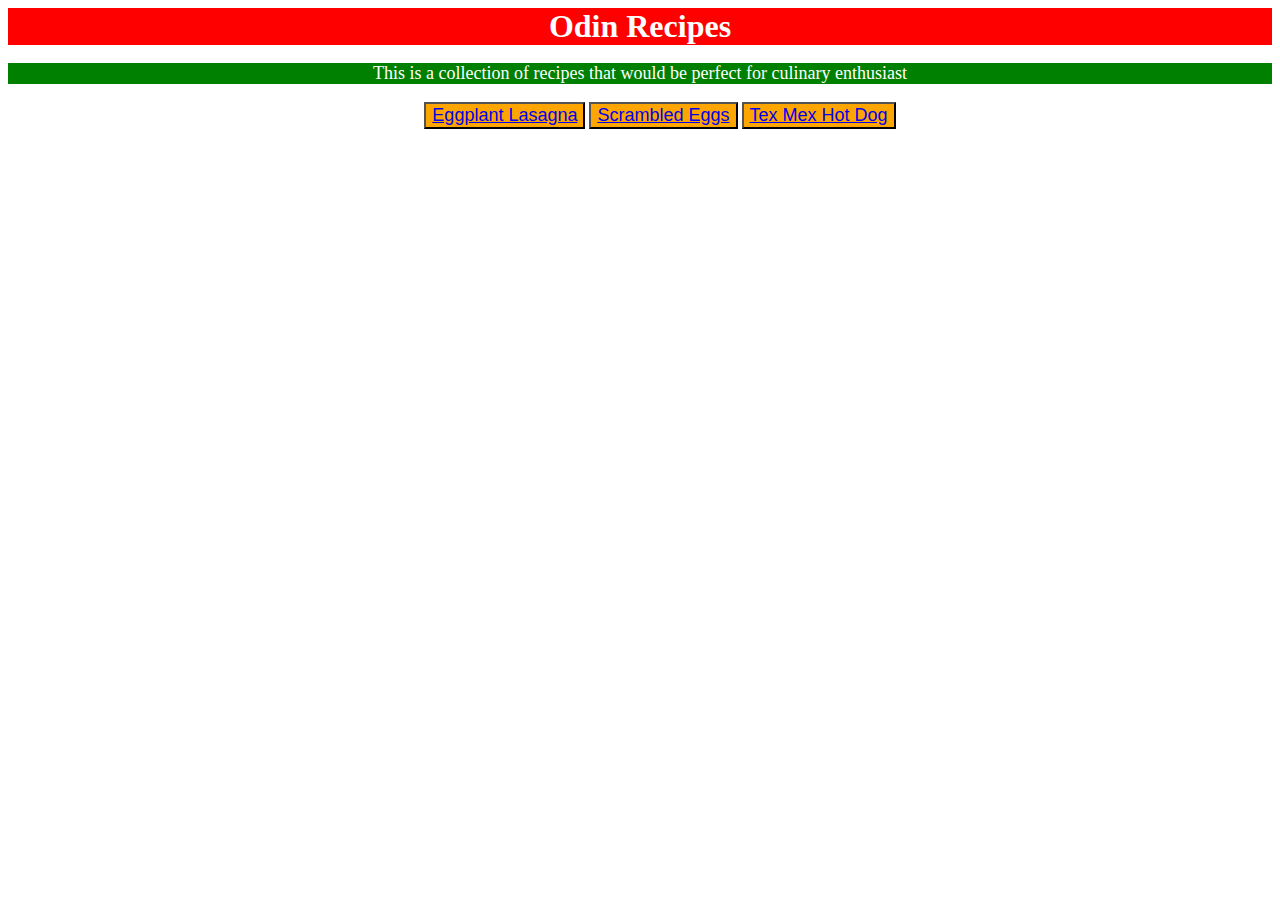
<file: index.html>
<!DOCTYPE html>
<html lang="en">
<head>
    <meta charset="UTF-8">
    <meta http-equiv="X-UA-Compatible" content="IE=edge">
    <meta name="viewport" content="width=device-width, initial-scale=1.0">
    <title>Odin Recipes</title>
    <link rel="stylesheet" href="styles.css">
    <style>
        p {
            color: white;
            background-color: green;
            font-size: 18px; 

        }
    </style>
</head>



<body> 
<div>  
    <h1">Odin Recipes</h1>
</div>
    <p >This is a collection of recipes that would be perfect for culinary enthusiast</p>
    <ul>
        <button style="color: black; background-color: orange; font-size: 18px;"><a href="recipe/lasagna.html">Eggplant Lasagna</a></button>
        <button style="color: black; background-color: orange; font-size: 18px;"><a href="recipe/scramble_eggs.html">Scrambled Eggs</a></button>
        <button style="color: black; background-color: orange; font-size: 18px;"><a href="recipe/hot_dog.html">Tex Mex Hot Dog</a></button>

    </ul>
     

</body>

</html>
</file>
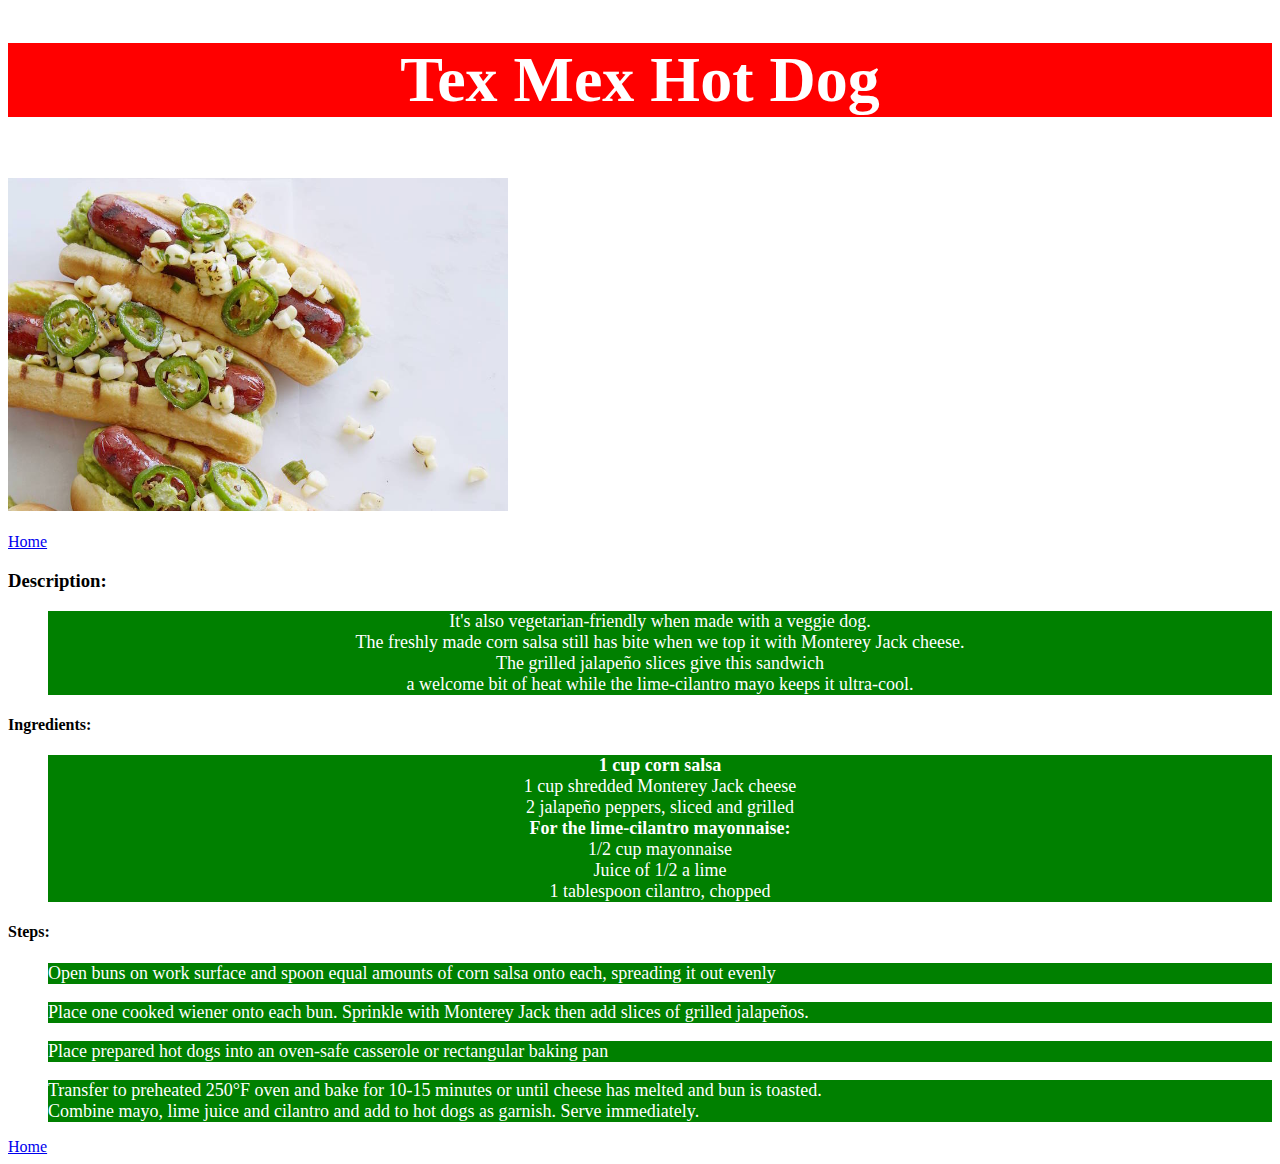
<file: recipe/hot_dog.html>
<!DOCTYPE html>
<html lang="en">
    <head>
        <meta charset="UTF-8">
        <meta http-equiv="X-UA-Compatible" content="IE=edge">
        <meta name="viewport" content="width=device-width, initial-scale=1.0">
        <title>Odin Recipes</title>
        <link rel="stylesheet" href="../styles.css">
    </head>

        <body>
            <div><h1>Tex Mex Hot Dog</h1></div>
            <br>
            <img src="../recipe/Hot-dog.jpg">
            <br>
            <br>
            <a href="../index.html">Home</a>
            <h3>Description:</h3>
                <ul>
                    <li>It's also vegetarian-friendly when made with a veggie dog. <br>
                        The freshly made corn salsa still has bite when we top it with Monterey Jack cheese. <br>
                        The grilled jalapeño slices give this sandwich <br>
                        a welcome bit of heat while the lime-cilantro mayo keeps it ultra-cool.
                    </li>
                </ul>
        
        <h4>Ingredients:</h4>
            <ul>
                <li><strong>1 cup corn salsa</strong></li>
                <li>1 cup shredded Monterey Jack cheese</li>
                <li>2 jalapeño peppers, sliced and grilled</li>
                <li><strong>For the lime-cilantro mayonnaise:</strong></li>
                <li>1/2 cup mayonnaise</li>
                <li>Juice of 1/2 a lime</li>
                <li>1 tablespoon cilantro, chopped</li>
            </ul>
        
        <h4>Steps:</h4>
            <ol>
                <li>Open buns on work surface and spoon equal amounts of corn salsa onto each, spreading it out evenly</li>
<br>
                <li>Place one cooked wiener onto each bun. Sprinkle with Monterey Jack then add slices of grilled jalapeños.</li> 
 <br>                   
                <li>Place prepared hot dogs into an oven-safe casserole or rectangular baking pan</li>
<br>
                <li> Transfer to preheated 250°F oven and bake for 10-15 minutes or until cheese has melted and bun is toasted. <br>
                    Combine mayo, lime juice and cilantro and add to hot dogs as garnish. Serve immediately.</li>
            
            </ol>
            <a href="../index.html">Home</a>
        </body>



</html>
</file>
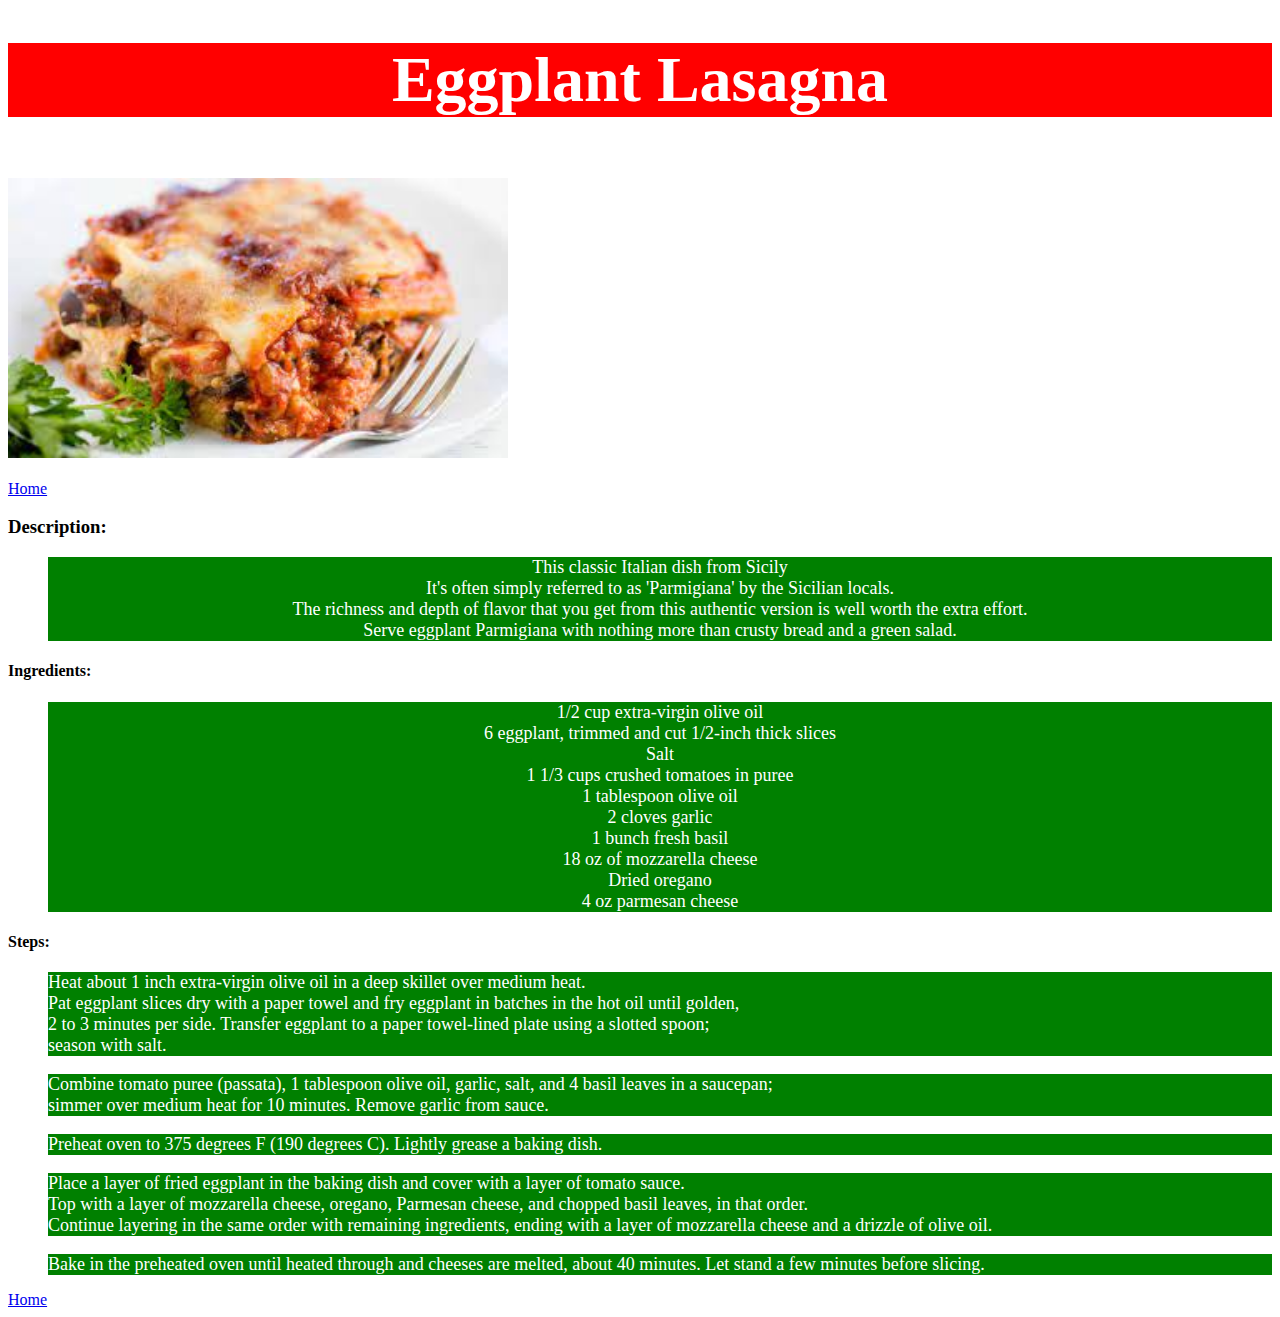
<file: recipe/lasagna.html>
<!DOCTYPE html>
<html lang="en">
    <head>
        <meta charset="UTF-8">
        <meta http-equiv="X-UA-Compatible" content="IE=edge">
        <meta name="viewport" content="width=device-width, initial-scale=1.0">
        <title>Odin Recipes</title>
        <link rel="stylesheet" href="../styles.css">
    
    </head>
    <dev>
        <body>
            
            <div><h1>Eggplant Lasagna</h1></div>
            <br>
            <img src="../recipe/final-product.jpeg">
            <br>
            <br>
            <a href="../index.html">Home</a>
            <h3>Description:</h3>
                <ul>
                    <li>This classic Italian dish from Sicily<br>
                It's often simply referred to as 'Parmigiana' by the Sicilian locals.<br>
                The richness and depth of flavor that you get from this authentic version is well worth the extra effort.<br>
                Serve eggplant Parmigiana with nothing more than crusty bread and a green salad.
                    </li>
                </ul>
        
        <h4>Ingredients:</h4>
            <ul>
                <li>1/2 cup extra-virgin olive oil</li>
                <li>6 eggplant, trimmed and cut 1/2-inch thick slices</li>
                <li>Salt</li>
                <li>1 1/3 cups crushed tomatoes in puree</li>
                <li>1 tablespoon olive oil</li>
                <li>2 cloves garlic</li>
                <li>1  bunch fresh basil</li>
                <li>18 oz of mozzarella cheese</li>
                <li>Dried oregano</li>
                <li>4 oz parmesan cheese</li>
            </ul>
        
        <h4>Steps:</h4>
            <ol>
                <li>Heat about 1 inch extra-virgin olive oil in a deep skillet over medium heat.<br>
                    Pat eggplant slices dry with a paper towel and fry eggplant in batches in the hot oil until golden,<br>
                    2 to 3 minutes per side. Transfer eggplant to a paper towel-lined plate using a slotted spoon; <br>
                    season with salt.</li>
<br>
                <li>Combine tomato puree (passata), 1 tablespoon olive oil, garlic, salt, and 4 basil leaves in a saucepan; <br>
                    simmer over medium heat for 10 minutes. Remove garlic from sauce.</li>
<br>
                <li>Preheat oven to 375 degrees F (190 degrees C). Lightly grease a baking dish.</li>
<br>
                <li>Place a layer of fried eggplant in the baking dish and cover with a layer of tomato sauce. <br>
                    Top with a layer of mozzarella cheese, oregano, Parmesan cheese, and chopped basil leaves, in that order. <br>
                    Continue layering in the same order with remaining ingredients, ending with a layer of mozzarella cheese and a drizzle of olive oil.</li>
<br>            
                <li>Bake in the preheated oven until heated through and cheeses are melted, about 40 minutes. Let stand a few minutes before slicing.</li>
            
            </ol>
        
            <a href="../index.html">Home</a>
        </body>
    </dev>



</html>
</file>
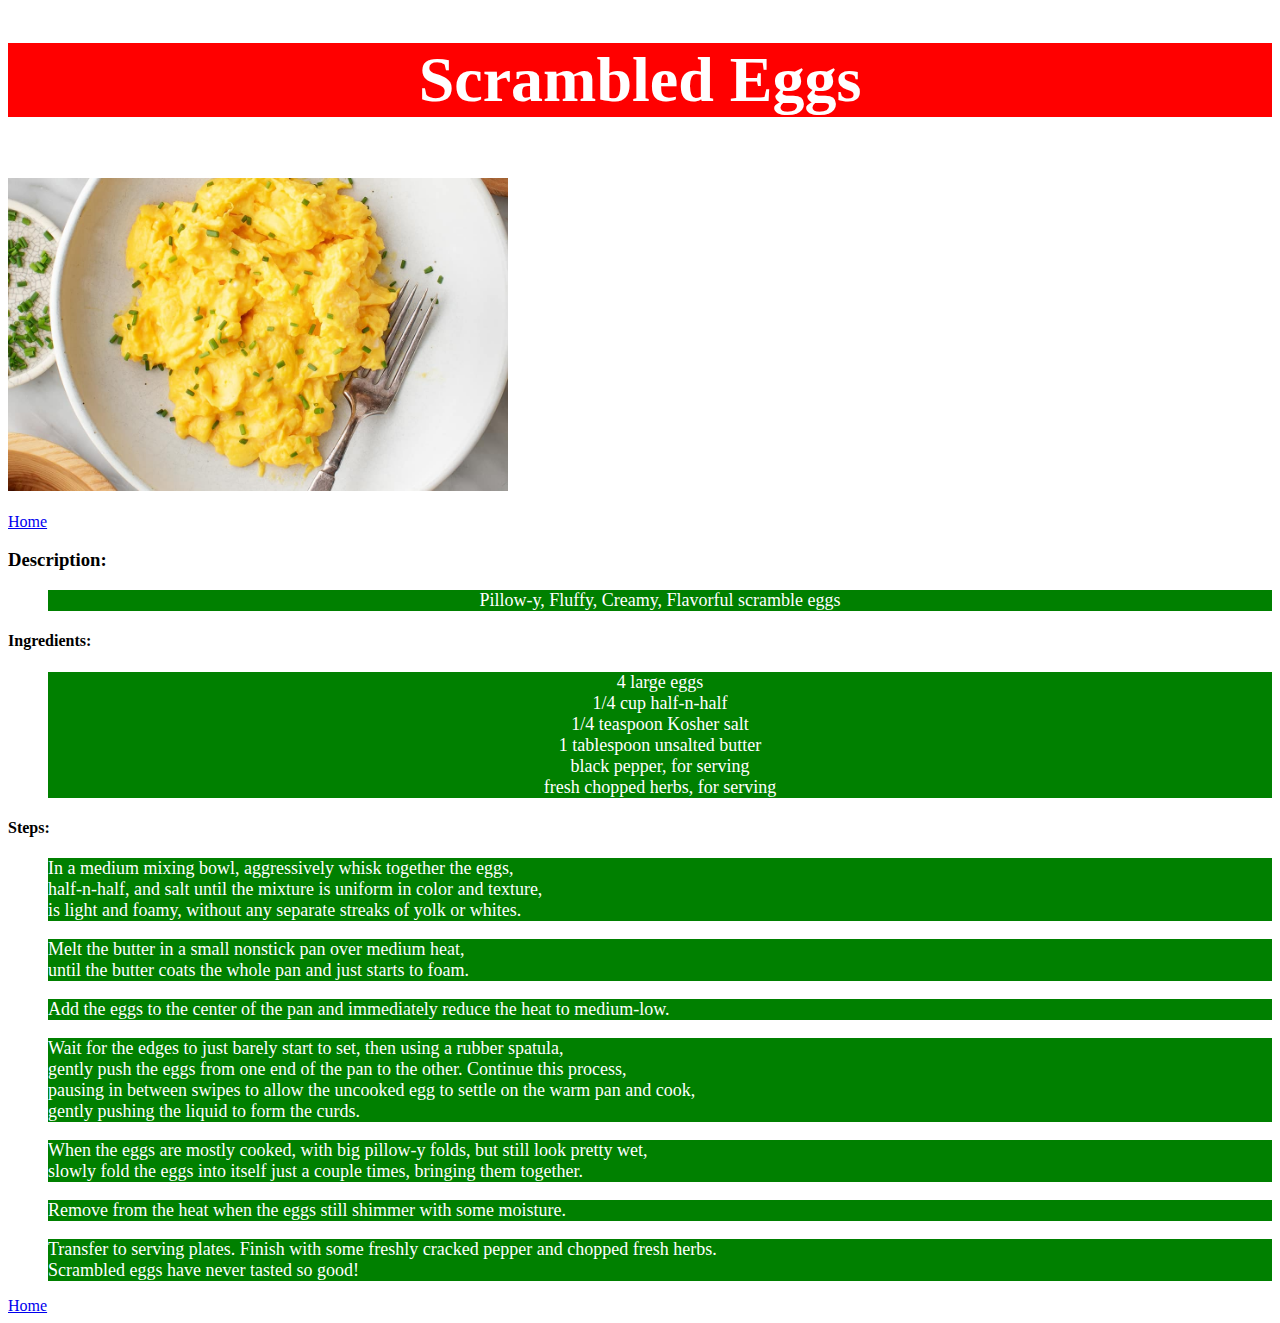
<file: recipe/scramble_eggs.html>
<!DOCTYPE html>
<html lang="en">
    <head>
        <meta charset="UTF-8">
        <meta http-equiv="X-UA-Compatible" content="IE=edge">
        <meta name="viewport" content="width=device-width, initial-scale=1.0">
        <title>Odin Recipes</title>

        <link rel="stylesheet" href="../styles.css">
    </head>
        <body>
            <div><h1>Scrambled Eggs</h1></div>
            <br>
            <img src="../recipe/scrambled-eggs.jpg">
            <br>
            <br>
            <a href="../index.html">Home</a>
            <h3>Description:</h3>
                <ul>
                    <li>Pillow-y, Fluffy, Creamy, Flavorful scramble eggs
                    </li>
                </ul>
        
        <h4>Ingredients:</h4>
            <ul>
                <li>4 large eggs</li>
                <li>1/4 cup half-n-half</li>
                <li>1/4 teaspoon Kosher salt</li>
                <li>1 tablespoon unsalted butter</li>
                <li>black pepper, for serving</li>
                <li>fresh chopped herbs, for serving</li>
            </ul>
        
        <h4>Steps:</h4>
            <ol>
                <li>In a medium mixing bowl, aggressively whisk together the eggs,<br>
                    half-n-half, and salt until the mixture is uniform in color and texture,<br> 
                    is light and foamy, without any separate streaks of yolk or whites.</li>
<br>
                <li>Melt the butter in a small nonstick pan over medium heat, <br>
                    until the butter coats the whole pan and just starts to foam.</li>
<br>
                <li>Add the eggs to the center of the pan and immediately reduce the heat to medium-low.</li>
<br>
                <li>Wait for the edges to just barely start to set, then using a rubber spatula, <br>
                    gently push the eggs from one end of the pan to the other. Continue this process, <br>
                    pausing in between swipes to allow the uncooked egg to settle on the warm pan and cook, <br>
                    gently pushing the liquid to form the curds. </li>
<br>            
                <li>When the eggs are mostly cooked, with big pillow-y folds, but still look pretty wet, <br>
                    slowly fold the eggs into itself just a couple times, bringing them together.</li>
<br>             
                <li>Remove from the heat when the eggs still shimmer with some moisture.</li>
<br>
                <li>Transfer to serving plates. Finish with some freshly cracked pepper and chopped fresh herbs. <br>
                    Scrambled eggs have never tasted so good! </li>
            </ol>
        
        <a href="../index.html">Home</a>
        </body>



</html>
</file>
<file: styles.css>
/* styles.css */

div {
    color: white;
    background-color: red;
    font-size: 32px;
    text-align: center;
    font-weight: bold;
}

img {
    height:auto;
    width: 500px;
    align-items: center;
}

li {
    color: white;
    background-color: green;
    font-size: 18px;
}

ul,p{

    text-align: center;
}
</file>
